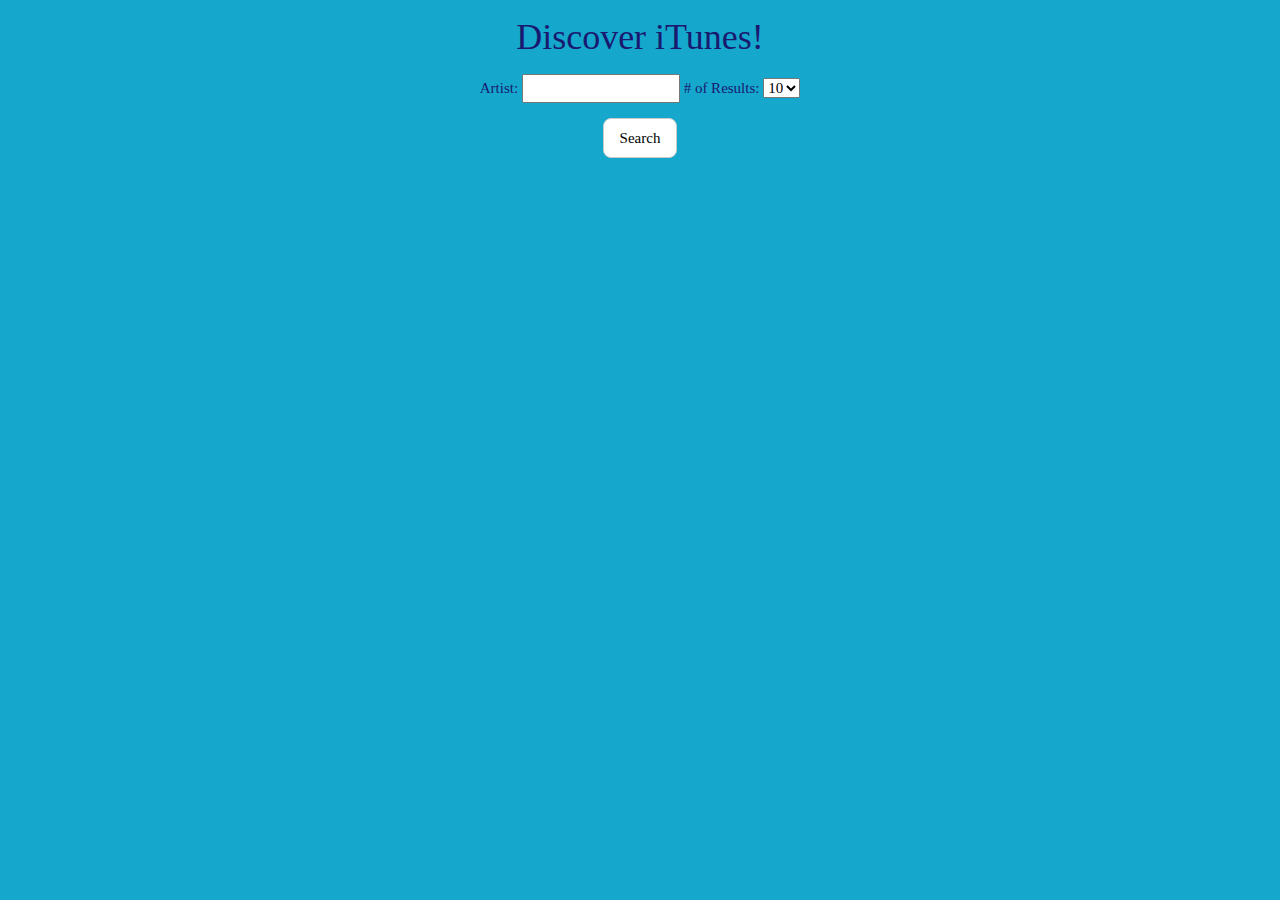
<file: index.html>
<!DOCTYPE html>
<html lang="en">
<head>
    <meta charset="UTF-8">
    <title>iTunes</title>
    <script src="https://ajax.aspnetcdn.com/ajax/jQuery/jquery-3.3.1.min.js"></script>
    <script src="script.js"></script>
    <link rel="stylesheet" href="style.css">
    <link rel="stylesheet" href="https://www.w3schools.com/w3css/4/w3.css">
    <link href='https://fonts.googleapis.com/css?family=Comfortaa' rel='stylesheet'>
</head>
<body class="w3-comfort">
<h1 class="w3-comfort">Discover iTunes!</h1>
<div id="main">
    Artist:
    <input type="text" id="artist">

    # of Results:
    <select id="results">
        <option id="10">10</option>
        <option id="25">25</option>
        <option id="50">50</option>
    </select><br>
</div>



<button class="w3-btn w3-white w3-border w3-round-large" id="submit">Search</button>

<div id="container" class="w3-comfort"></div>
</body>
</html>
</file>
<file: style.css>
img {
    position: relative;
    top: 5px;
}

body {
    text-align: center;
    margin-top: 10px;
    background-color: #15a7cc;
}

button {
    position: relative;
    top: 15px;
    bottom: 10px;
    border: #15a7cc;
    border: thick;
}

#main {
    position: relative;
    margin-top: 10px;
}

table {
    position: relative;
    margin-top: 10px;
    color: midnightblue;
    width: 100%;
}

.w3-comfort{
    font-family: "American Typewriter";
    color: midnightblue;
}

#container{
    position: relative;
    top: 30px;
}

.audio{
    position: relative;
    top: 25px;
}
</file>
